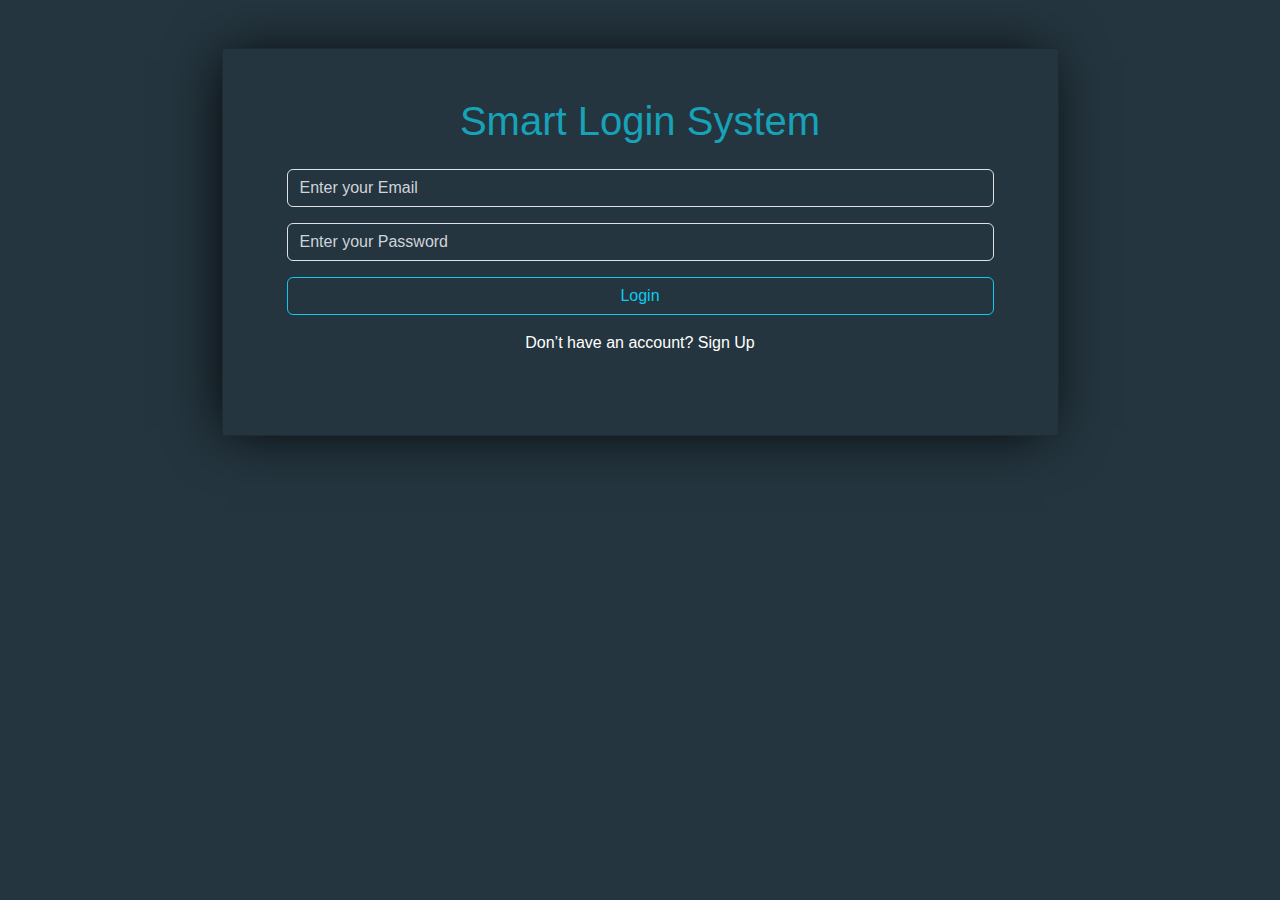
<file: index.html>
<!DOCTYPE html>
<html lang="en">
    <head>
        <meta charset="UTF-8">
        <meta name="viewport" content="width=device-width, initial-scale=1.0">
        <link rel="stylesheet" href="css/bootstrap.min.css">
        <link rel="stylesheet" href="css/main.css">
        <link rel="stylesheet" href="css/all.min.css">
        <title>Login | Mai Allam</title>
    </head>
    <body>

        <div class="container my-5 text-center">
            <div
                class="card mb-3 bg-main-color text-white p-5 w-75 m-auto rounded-0 box-shadow">
                <h1>Smart Login System</h1>
                <div class="card-body">
                    <input class="form-control mb-3 text-white" type="email"
                        required
                        id="loginEmail" placeholder="Enter your Email">
                    <input class="form-control mb-3 text-white" type="password"
                        required
                        id="loginPassword" placeholder="Enter your Password">

                    <p class="text-start" id="incorrect"></p>

                    <button type="button" onclick="login()"
                        class="btn btn-outline-info w-100 mb-3">Login</button>

                    <p class="text-white">Don’t have an account? <a
                            class="text-white" href="signup.html"> Sign Up </a>
                    </p>
                </div>
            </div>
        </div>

        <script src="js/bootstrap.bundle.min.js"></script>
        <script src="js/jquery-3.5.1.min.js" defer></script>
        <script src="js/popper.min.js" defer></script>
        <script src="js/script.js"></script>

    </body>
</html>
</file>
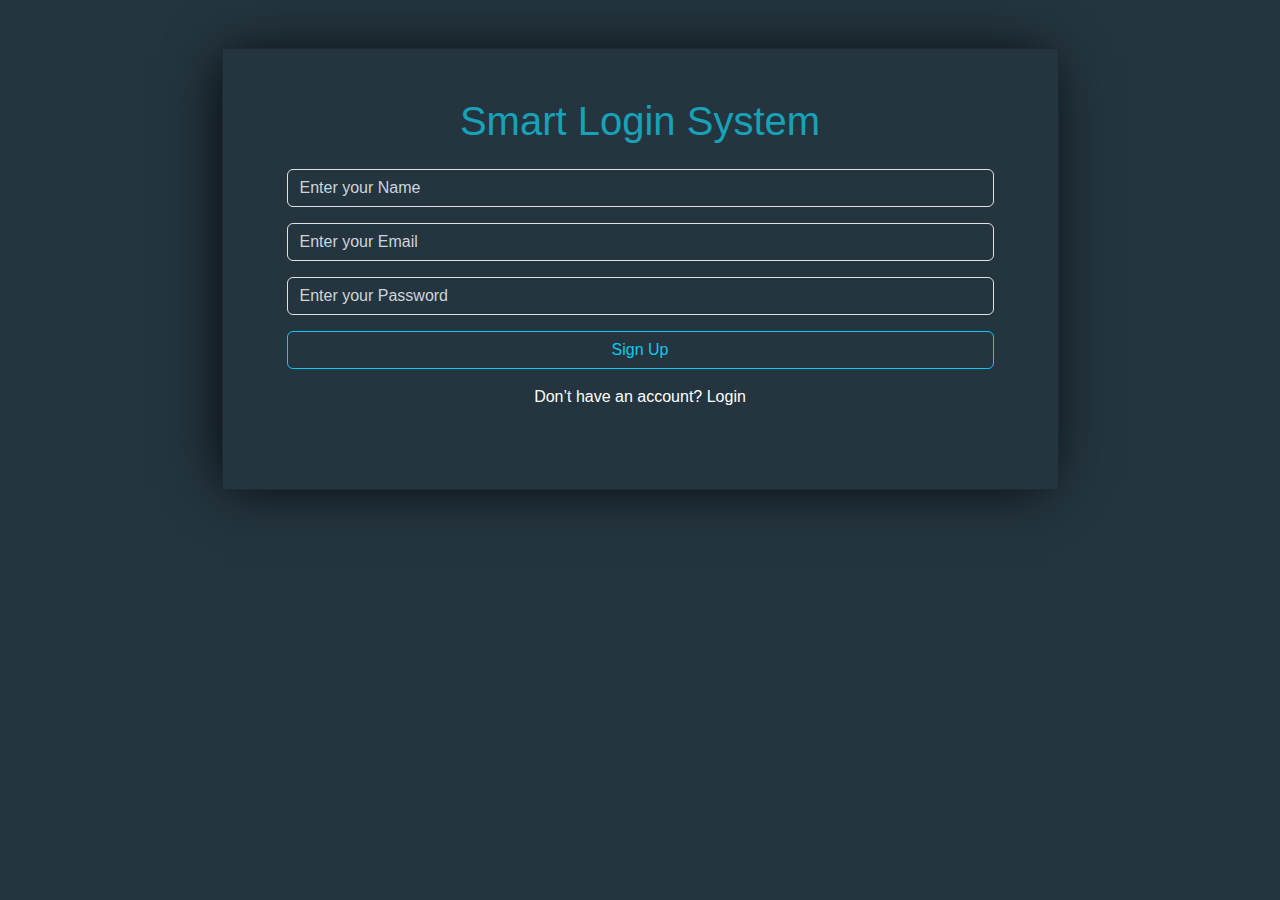
<file: signup.html>
<!DOCTYPE html>
<html lang="en">
    <head>
        <meta charset="UTF-8">
        <meta name="viewport" content="width=device-width, initial-scale=1.0">
        <link rel="stylesheet" href="css/bootstrap.min.css">
        <link rel="stylesheet" href="css/main.css">
        <link rel="stylesheet" href="css/all.min.css">
        <title>Login | Mai Allam</title>
    </head>
    <body>

        <div class="container my-5 text-center">
            <div
                class="card mb-3 bg-main-color text-white p-5 w-75 m-auto rounded-0 box-shadow">
                <h1>Smart Login System</h1>
                <div class="card-body">
                    <input class="form-control mb-3 text-white" type="text"
                        required oninput="validateUserInput(this)"
                        id="signupName" placeholder="Enter your Name">
                    <input class="form-control mb-3 text-white" type="email"
                        required  oninput="validateUserInput(this)"
                        id="signupEmail" placeholder="Enter your Email">
                    <input class="form-control mb-3 text-white" type="password"
                        required  oninput="validateUserInput(this)"
                        id="signupPassword" placeholder="Enter your Password">

                    <p class="text-start" id="incorrect"></p>

                    <button type="button" onclick="signup()"
                        class="btn btn-outline-info w-100  mb-3">Sign
                        Up</button>

                    <p class="text-white">Don’t have an account? <a
                            class="text-white" href="index.html">Login</a>
                    </p>
                </div>
            </div>
        </div>

        <script src="js/bootstrap.bundle.min.js"></script>
        <script src="js/script.js"></script>

    </body>
</html>
</file>
<file: css/main.css>
/* ====================================== */
/* ==============> GENERAL <=============*/

* {
    margin: 0;
    padding: 0;
    box-sizing: border-box;
}

body {
    font-family: Arial, "Titillium Web", sans-serif;
    font-weight: 500;
    background-color: #24353f;
}

.bg-main-color {
    background-color: #24353f;
}

h1,
.text-color {
    color: #17a2b8;
}

.box-shadow {
    box-shadow: -5px 2px 54px -9px rgba(0, 0, 0, 1);
}

input,
textarea {
    background-color: transparent !important;
    color: #fff !important;
}

.form-control::placeholder {
    color: #ced4da;
}

input:focus,
textarea:focus {
    box-shadow: 0 0 0 0 transparent !important;
}

a {
    text-decoration: none;
}

.card p a:hover {
    text-decoration: underline
}
</file>
